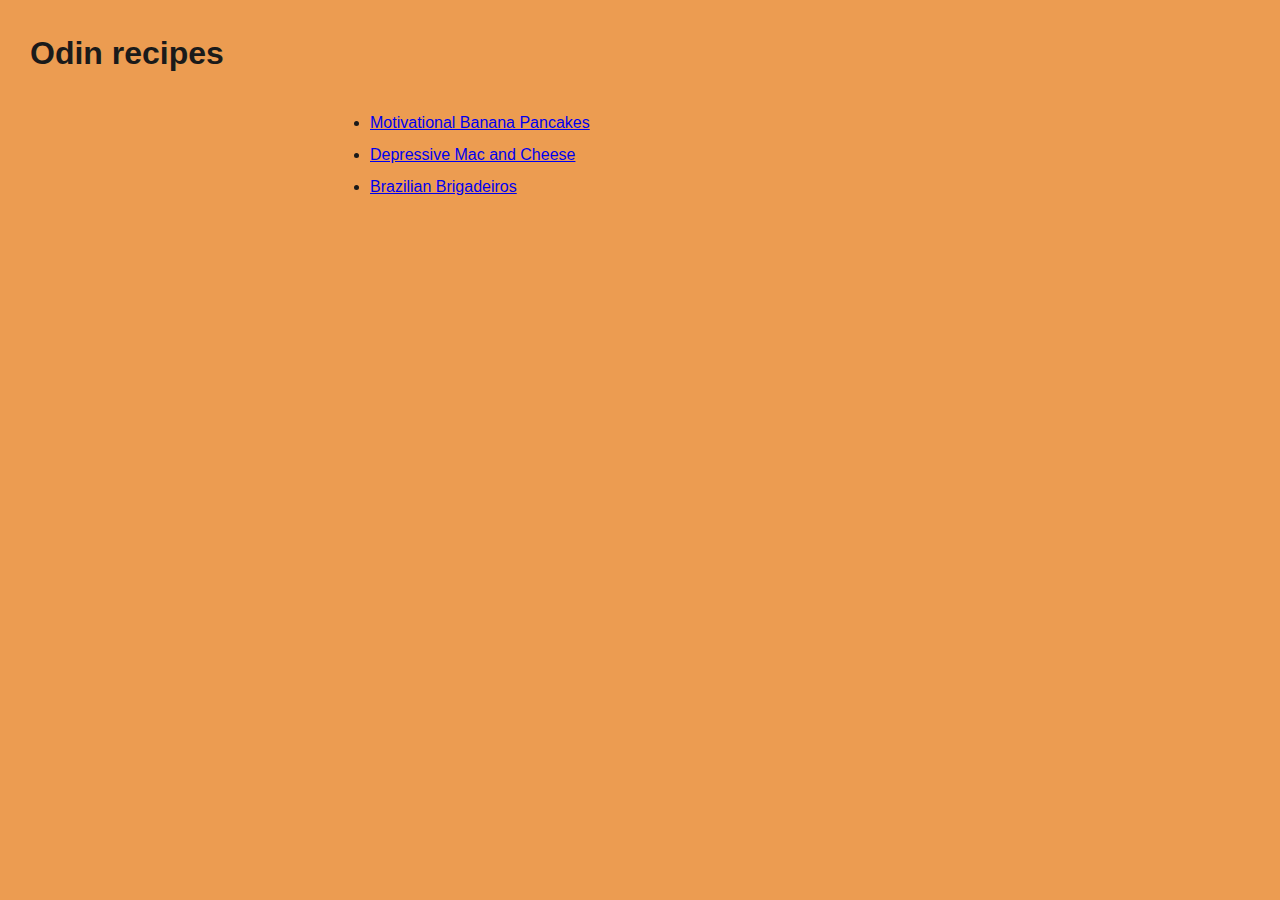
<file: index.html>
<!DOCTYPE html>
<html lang="en">
<head>
    <meta charset="UTF-8">
    <meta http-equiv="X-UA-Compatible" content="IE=edge">
    <meta name="viewport" content="width=device-width, initial-scale=1.0">
    <link rel="stylesheet" href="styles.css">
    <title>Odin recipes</title>
</head>
<body>
    <div>
        <h1><strong>Odin recipes</strong></h1>
    <ul>
        <li><a href="Recipes/pancake.html"> Motivational Banana Pancakes</a></li>
        <li><a href="Recipes/macandcheese.html"> Depressive Mac and Cheese</a></li>
        <li><a href="Recipes/brigadeiro.html"> Brazilian Brigadeiros</a></li>
    </ul>
    </div>
</body>
</html>
</file>
<file: styles.css>
body {
    margin-left: 30px;
    background-color: hsl(29, 80%, 62%);
    color: hsl(0, 0%, 10%);
    line-height: 2.0;
    font-family: "Open Sans", "PT Sans", Calibri, Tahoma, sans-serif;
     }

ul {
    margin-left: 300px
}
</file>
